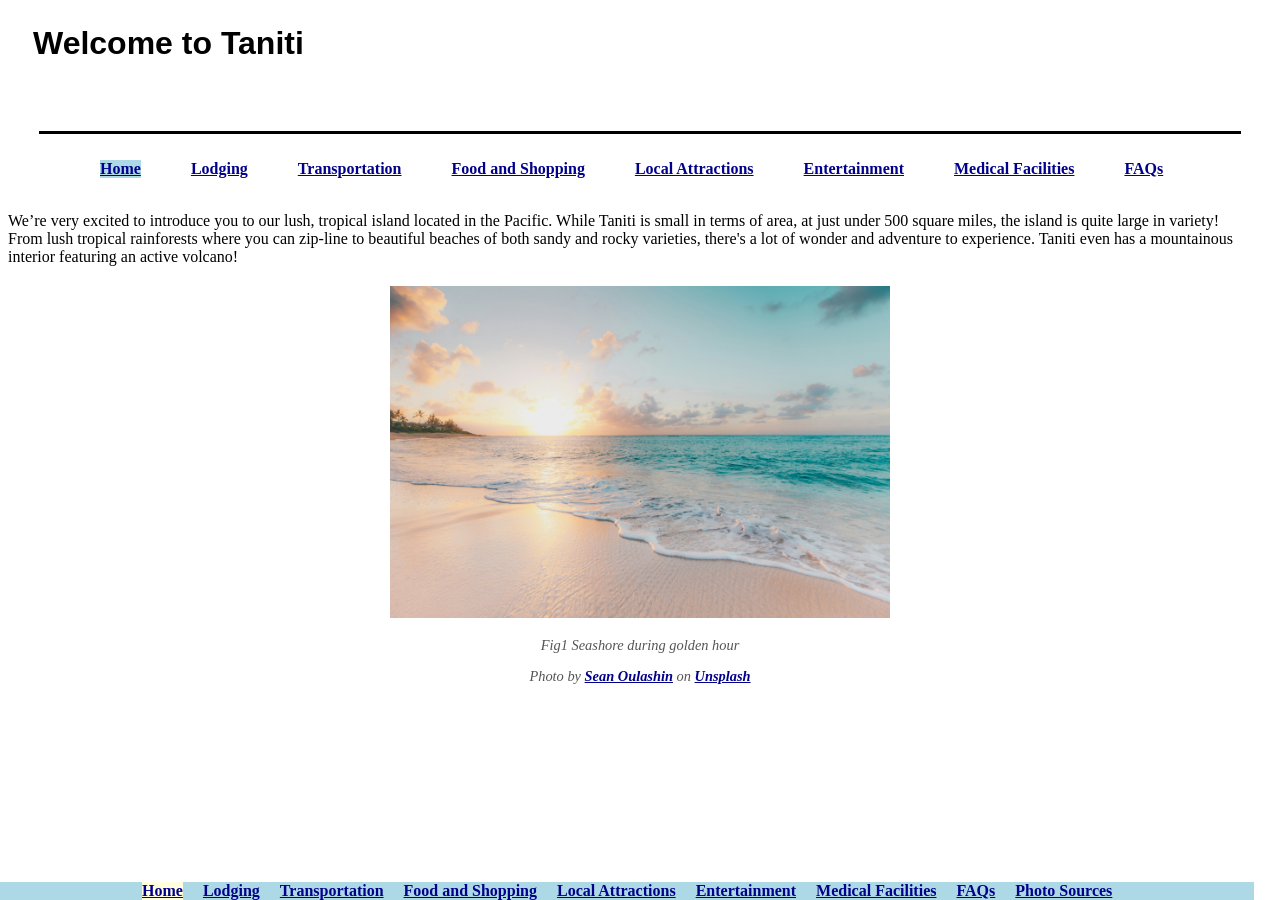
<file: index.html>
<!DOCTYPE html>
<html lang="en">
<link rel="stylesheet" type="text/css" href="./css/styles.css">
<link rel="icon" type="image/x-icon" href="./images/palmTreeIcon.jpg">

<head>
    <meta charset="UTF-8">
    <title>Welcome to Taniti D479</title>
    <meta name="viewport" content="width=device-width, initial-scale=1.0">
</head>

<body>

    <header>
        <h1>Welcome to Taniti</h1>
    </header>

    <br><br>
    <hr width="95%" size="3" color="black">
    <br>

    <nav style="display: flex; flex-direction: row; gap: 50px; position: absolute; left: 100px;">
        <a href="index.html" style="background-color: lightblue;" title="You are here">Home</a>
        <a href="lodging.html">Lodging</a>
        <a href="transportation.html">Transportation</a>
        <a href="foodAndShopping.html">Food and Shopping</a>
        <a href="localAttractionsAndTours.html">Local Attractions</a>
        <a href="entertainment.html">Entertainment</a>
        <a href="medicalFacilities.html">Medical Facilities</a>
        <a href="faqs.html">FAQs</a>
    </nav>
    <br><br>

    <div>
        <main>
            <p>We’re very excited to introduce you to our lush, tropical island located in the Pacific. While Taniti is small in
            terms of area, at just under 500 square miles, the island is quite large in variety!<br>
            From lush tropical rainforests where you can zip-line to beautiful beaches of both sandy and rocky varieties, there's
            a lot of wonder and adventure to experience. Taniti even has a mountainous interior featuring an active volcano!</p>

           <figure>
                <img src="./images/sunset_beach.jpg" style="max-width: 500px;" alt="Beach at sunset" title="Beach at sunset" >
                <figcaption>
                    <p>Fig1 Seashore during golden hour</p>
                    <p>Photo by <a href="https://unsplash.com/@oulashin?utm_source=unsplash&utm_medium=referral&utm_content=creditCopyText">Sean Oulashin</a> on 
                    <a href="https://unsplash.com/photos/seashore-during-golden-hour-KMn4VEeEPR8?utm_source=unsplash&utm_medium=referral&utm_content=creditCopyText">Unsplash</a></p>
                </figcaption>
            </figure>
        </main>
    </div>

</body>
<br><br>

<footer class="footer">
        <a href="index.html" style="background-color: lightyellow;" title="You are here" target="_blank">Home</a>
        <a href="lodging.html">Lodging</a>
        <a href="transportation.html">Transportation</a>
        <a href="foodAndShopping.html">Food and Shopping</a>
        <a href="localAttractionsAndTours.html">Local Attractions</a>
        <a href="entertainment.html">Entertainment</a>
        <a href="medicalFacilities.html">Medical Facilities</a>
        <a href="faqs.html">FAQs</a>
        <a href="sources.html">Photo Sources</a>
</footer>

</html>
</file>
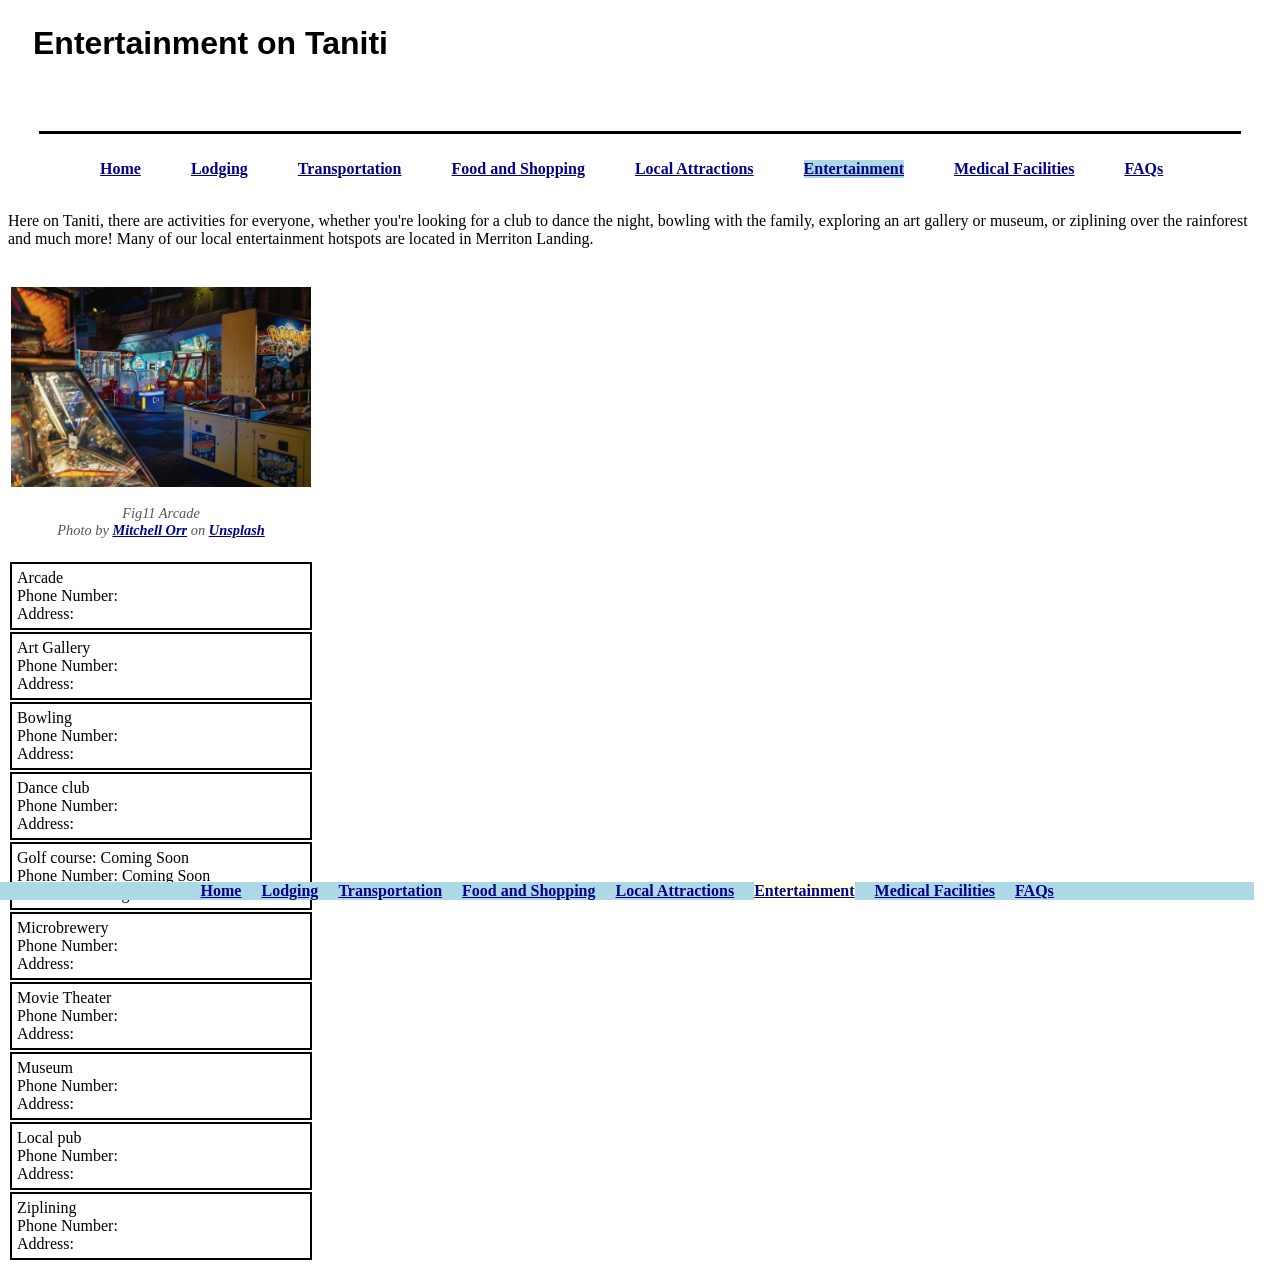
<file: entertainment.html>
<!DOCTYPE html>
<html lang="en">
<link rel="stylesheet" type="text/css" href="./css/styles.css">
<link rel="icon" type="image/x-icon" href="./images/palmTreeIcon.jpg">
  

<head>
    <meta charset="UTF-8">
    <title>Entertainment on Taniti - D479</title>
    <meta name="viewport" content="width=device-width, initial-scale=1.0">
</head>


<body>

    <header>
        <h1>Entertainment on Taniti</h1>
    </header>

    <br><br>
    <hr width="95%" size="3" color="black">
    <br>

    <nav style="display: flex; flex-direction: row; gap: 50px; position: absolute; left: 100px;">
        <a href="index.html">Home</a>
        <a href="lodging.html">Lodging</a>
        <a href="transportation.html">Transportation</a>
        <a href="foodAndShopping.html">Food and Shopping</a>
        <a href="localAttractionsAndTours.html">Local Attractions</a>
        <a href="entertainment.html" style="background-color: lightblue;" title="You are here">Entertainment</a>
        <a href="medicalFacilities.html">Medical Facilities</a>
        <a href="faqs.html">FAQs</a>
    </nav>
    <br><br>

    <div>
        <main>
            <p>Here on Taniti, there are activities for everyone, whether you're looking for a club to dance the night, bowling with the 
                family, exploring an art gallery or museum, or ziplining over the rainforest and much more! Many of our local entertainment
                 hotspots are located in Merriton Landing.</p>

        <table>
            <tr>
                <td>
                    <figure>
                        <img src="./images/arcade.jpg" style="max-width: 300px;" alt="Video game arcade" title="Video game arcade">
                        <figcaption>
                        <p>Fig11 Arcade<br>Photo by <a href="https://unsplash.com/@mitchorr?utm_source=unsplash&utm_medium=referral&utm_content=creditCopyText">Mitchell Orr</a> on <a href="https://unsplash.com/photos/a-row-of-pinball-machines-sitting-next-to-each-other-bYYtehpPaeE?utm_source=unsplash&utm_medium=referral&utm_content=creditCopyText">Unsplash</a></p>
                        </figcaption>
                    </figure>
                </td>
            </tr>
            <tr><td id="td">Arcade<br>Phone Number:<br>Address:<br></td></tr>
            <tr><td id="td">Art Gallery<br>Phone Number:<br>Address:<br></td></tr>
            <tr><td id="td">Bowling<br>Phone Number:<br>Address:<br></td></tr>
            <tr><td id="td">Dance club<br>Phone Number:<br>Address:<br></td></tr>
            <tr><td id="td">Golf course: Coming Soon<br>Phone Number: Coming Soon<br>Address: Coming Soon<br></td></tr>
            <tr><td id="td">Microbrewery<br>Phone Number:<br>Address:<br></td></tr>
            <tr><td id="td">Movie Theater<br>Phone Number:<br>Address:<br></td></tr>
            <tr><td id="td">Museum<br>Phone Number:<br>Address:<br></td></tr>
            <tr><td id="td">Local pub<br>Phone Number:<br>Address:<br></td></tr>
            <tr><td id="td">Ziplining<br>Phone Number:<br>Address:<br></td></tr>
        </table>
        
        </main>
    </div>
    
</body>
<br>

<footer class="footer">
        <a href="index.html">Home</a>
        <a href="lodging.html">Lodging</a>
        <a href="transportation.html">Transportation</a>
        <a href="foodAndShopping.html">Food and Shopping</a>
        <a href="localAttractionsAndTours.html">Local Attractions</a>
        <a href="entertainment.html"  style="background-color: lightyellow;" title="You are here" target="_blank">Entertainment</a>
        <a href="medicalFacilities.html">Medical Facilities</a>
        <a href="faqs.html">FAQs</a>
</footer>

</html>
</file>
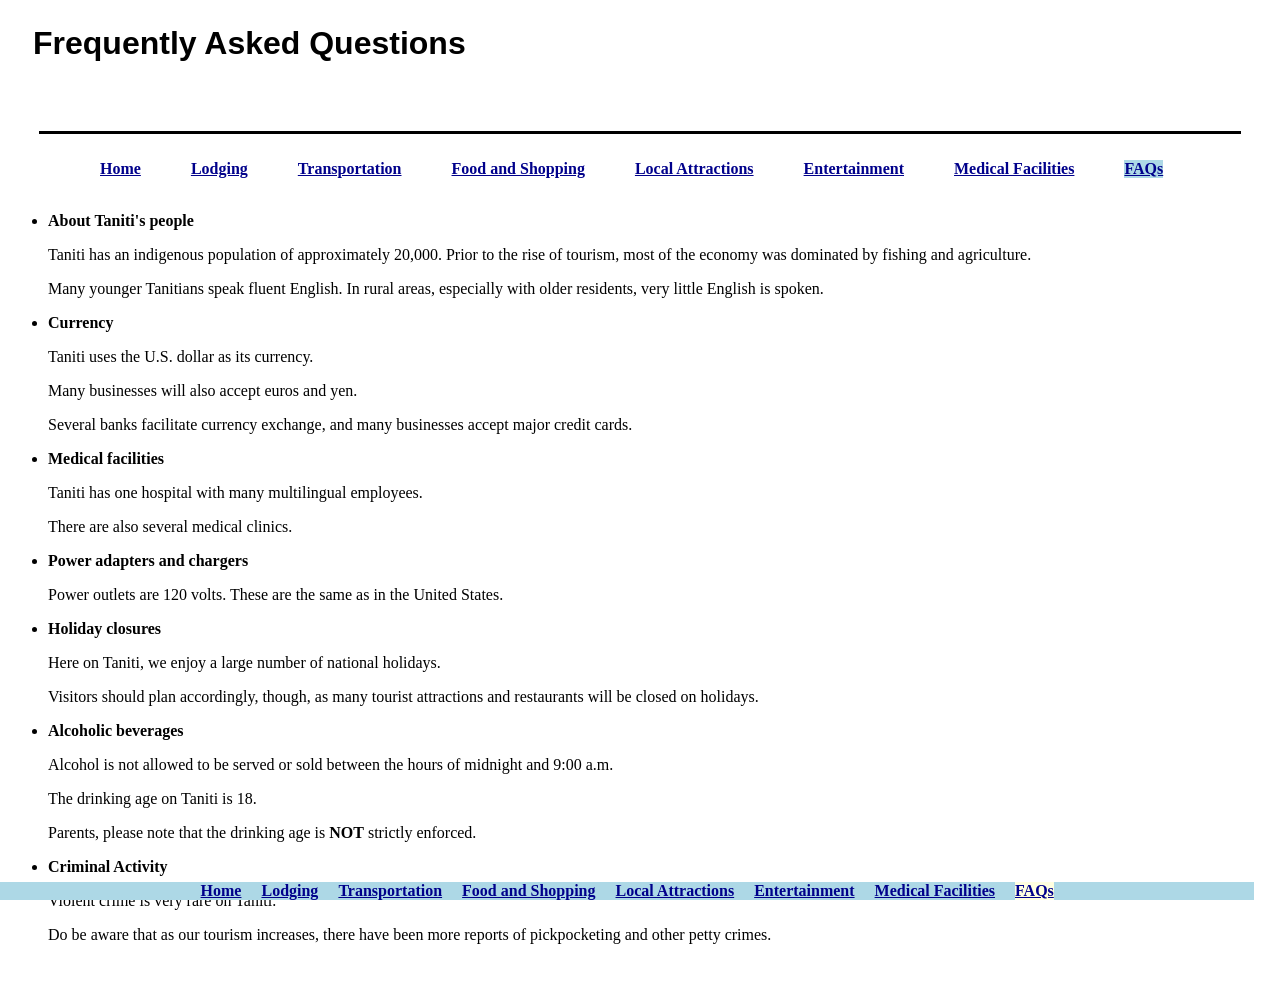
<file: faqs.html>
<!DOCTYPE html>
<html lang="en">
<link rel="stylesheet" type="text/css" href="./css/styles.css">
<link rel="icon" type="image/x-icon" href="./images/palmTreeIcon.jpg">
  
<head>
    <meta charset="UTF-8">
    <title>Frequently Asked Questions - D479</title>
    <meta name="viewport" content="width=device-width, initial-scale=1.0">
</head>

<body>
    <header>
        <h1>Frequently Asked Questions</h1>
    </header>

    <br><br>
    <hr width="95%" size="3" color = "black">
    <br>

    <nav style="display: flex; flex-direction: row; gap: 50px; position: absolute; left: 100px;">
        <a href="index.html">Home</a>
        <a href="lodging.html">Lodging</a>
        <a href="transportation.html">Transportation</a>
        <a href="foodAndShopping.html">Food and Shopping</a>
        <a href="localAttractionsAndTours.html">Local Attractions</a>
        <a href="entertainment.html">Entertainment</a>
        <a href="medicalFacilities.html">Medical Facilities</a>
        <a href="faqs.html" style="background-color: lightblue;" title="You are here">FAQs</a>
  </nav>
  <br><br>

  <div>
    <main>
        <ul>
        <li>About Taniti's people</li>
	<p>Taniti has an indigenous population of approximately 20,000. Prior to the rise of tourism, most of the economy was dominated by fishing
	and agriculture.</p>
	<p>Many younger Tanitians speak fluent English. In rural areas, especially with older residents, very little English is spoken.</p>
        
        <li>Currency</li>
        <p>Taniti uses the U.S. dollar as its currency.</p>
	<p>Many businesses will also accept euros and yen.</p>
	<p>Several banks facilitate currency exchange, and many businesses accept major credit cards.</p>

        <li>Medical facilities</li>
        <p>Taniti has one hospital with many multilingual employees.</p>
	<p>There are also several medical clinics.</p>

	<li>Power adapters and chargers</li>
	<p>Power outlets are 120 volts. These are the same as in the United States.</p>

        <li>Holiday closures</li>
        <p>Here on Taniti, we enjoy a large number of national holidays.</p>
	<p>Visitors should plan accordingly, though, as many tourist attractions and restaurants will be closed on holidays.</p>

        <li>Alcoholic beverages</li>
        <p>Alcohol is not allowed to be served or sold between the hours of midnight and 9:00 a.m.</p>
        <p>The drinking age on Taniti is 18.</p>
	<p>Parents, please note that the drinking age is <b>NOT</b> strictly enforced.</p>

        <li>Criminal Activity</li>
        <p>Violent crime is very rare on Taniti.</p>
	<p>Do be aware that as our tourism increases, there have been more reports of pickpocketing and other petty crimes.</p>
        </ul>
    </main>
  </div>

</body>
<br>

<footer class="footer">
        <a href="index.html">Home</a>
        <a href="lodging.html">Lodging</a>
        <a href="transportation.html">Transportation</a>
        <a href="foodAndShopping.html">Food and Shopping</a>
        <a href="localAttractionsAndTours.html">Local Attractions</a>
        <a href="entertainment.html">Entertainment</a>
        <a href="medicalFacilities.html">Medical Facilities</a>
        <a href="faqs.html" style="background-color: lightyellow;" title="You are here" target="_blank">FAQs</a>
</footer>

</html>
</file>
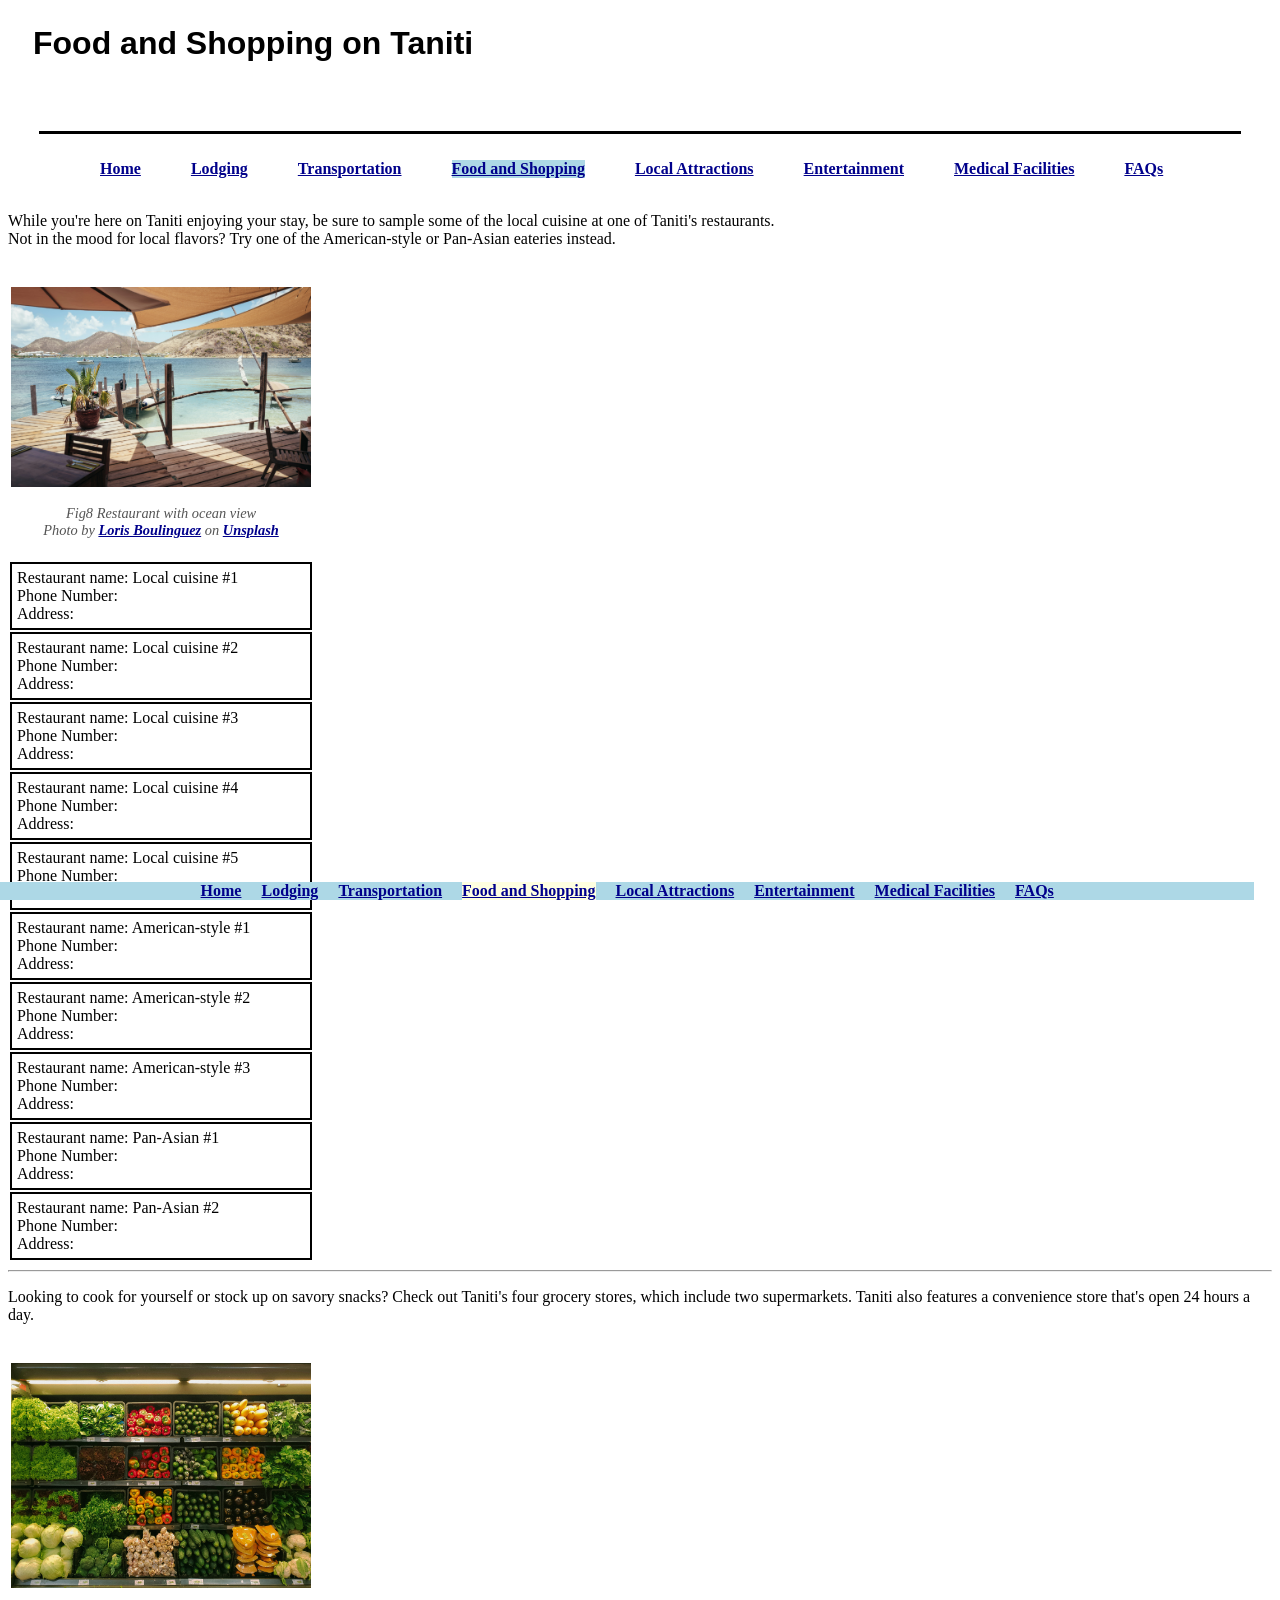
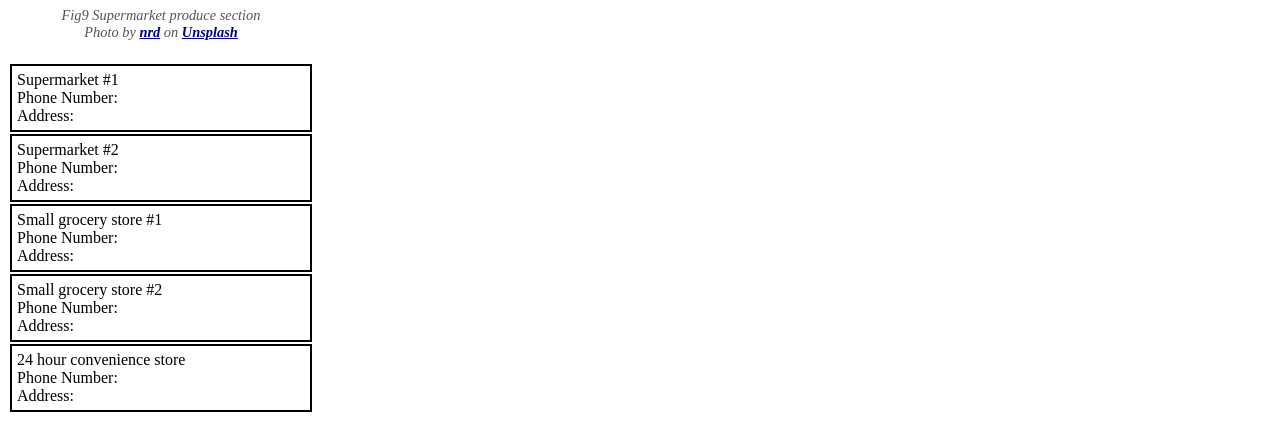
<file: foodAndShopping.html>
<!DOCTYPE html>
<html lang="en">
<link rel="stylesheet" type="text/css" href="css/styles.css">
<link rel="icon" type="image/x-icon" href="./images/palmTreeIcon.jpg">


<head>
    <meta charset="UTF-8">
    <title>Food and Shopping on Taniti D479</title>
    <meta name="viewport" content="width=device-width, initial-scale=1.0">
</head>


<body>

    <header>
        <h1>Food and Shopping on Taniti</h1>
    </header>

    <br><br>
    <hr width="95%" size="3" color="black">
    <br>

   <nav style="display: flex; flex-direction: row; gap: 50px; position: absolute; left: 100px;">
        <a href="index.html">Home</a>
        <a href="lodging.html">Lodging</a>
        <a href="transportation.html">Transportation</a>
        <a href="foodAndShopping.html" style="background-color: lightblue;" title="You are here">Food and Shopping</a>
        <a href="localAttractionsAndTours.html">Local Attractions</a>
        <a href="entertainment.html">Entertainment</a>
        <a href="medicalFacilities.html">Medical Facilities</a>
        <a href="faqs.html">FAQs</a>
    </nav>
    <br><br>

    <main>
        <p>While you're here on Taniti enjoying your stay, be sure to sample some of the local cuisine at one of Taniti's restaurants.<br>
        Not in the mood for local flavors? Try one of the American-style or Pan-Asian eateries instead. </p>
        <table>
            <tr>
                <td>
                    <figure>
                        <img src="./images/island_restaurant.jpg" style="max-width: 300px;" alt="Island restaurant" title="Island restaurant">
                        <figcaption>
                        <p>Fig8 Restaurant with ocean view<br>Photo by <a href="https://unsplash.com/@cli_k?utm_source=unsplash&utm_medium=referral&utm_content=creditCopyText">Loris Boulinguez</a> on <a href="https://unsplash.com/photos/wooden-deck-overlooking-a-tropical-bay-with-sailboats-CXRtqtDAN3k?utm_source=unsplash&utm_medium=referral&utm_content=creditCopyText">Unsplash</a></p>
                        </figcaption>
                    </figure>  
                </td>
            </tr>
            <tr><td id="td">Restaurant name: Local cuisine #1<br>Phone Number:<br>Address:<br></td></tr>
            <tr><td id="td">Restaurant name: Local cuisine #2<br>Phone Number:<br>Address:<br></td></tr>
            <tr><td id="td">Restaurant name: Local cuisine #3<br>Phone Number:<br>Address:<br></td></tr>
            <tr><td id="td">Restaurant name: Local cuisine #4<br>Phone Number:<br>Address:<br></td></tr>
            <tr><td id="td">Restaurant name: Local cuisine #5<br>Phone Number:<br>Address:<br></td></tr>
            <tr><td id="td">Restaurant name: American-style #1<br>Phone Number:<br>Address:<br></td></tr>
            <tr><td id="td">Restaurant name: American-style #2<br>Phone Number:<br>Address:<br></td></tr>
            <tr><td id="td">Restaurant name: American-style #3<br>Phone Number:<br>Address:<br></td></tr>
            <tr><td id="td">Restaurant name: Pan-Asian #1<br>Phone Number:<br>Address:<br></td></tr>
            <tr><td id="td">Restaurant name: Pan-Asian #2<br>Phone Number:<br>Address:<br></td></tr>
        </table>
        
        <hr>
        
        <p>Looking to cook for yourself or stock up on savory snacks?
        Check out Taniti's four grocery stores, which include two supermarkets. Taniti also features a convenience store that's
         open 24 hours a day.</p>
        <table>
            <tr>
                <td>
                    <figure>
                        <img src="./images/supermarket.jpg" style="max-width: 300px;" alt="Island supermarket" title="Island supermarket">
                        <figcaption>
                        <p>Fig9 Supermarket produce section<br>Photo by <a href="https://unsplash.com/@nicotitto?utm_source=unsplash&utm_medium=referral&utm_content=creditCopyText">nrd</a> on <a href="https://unsplash.com/photos/bunch-of-vegetables-D6Tu_L3chLE?utm_source=unsplash&utm_medium=referral&utm_content=creditCopyText">Unsplash</a></p>                       
                    </figcaption>
                    </figure>
                </td>
            </tr>
            <tr><td id="td">Supermarket #1<br>Phone Number:<br>Address:<br></td></tr>
            <tr><td id="td">Supermarket #2<br>Phone Number:<br>Address:<br></td></tr>
            <tr><td id="td">Small grocery store #1<br>Phone Number:<br>Address:<br></td></tr>
            <tr><td id="td">Small grocery store #2<br>Phone Number:<br>Address:<br></td></tr>
            <tr><td id="td">24 hour convenience store<br>Phone Number:<br>Address:<br></td></tr>
            </table>

    </main>
    
</body>
<br>

<footer class="footer">
        <a href="index.html">Home</a>
        <a href="lodging.html">Lodging</a>
        <a href="transportation.html">Transportation</a>
        <a href="foodAndShopping.html" style="background-color: lightyellow;" title="You are here" target="_blank">Food and Shopping</a>
        <a href="localAttractionsAndTours.html">Local Attractions</a>
        <a href="entertainment.html">Entertainment</a>
        <a href="medicalFacilities.html">Medical Facilities</a>
        <a href="faqs.html">FAQs</a>
</footer>

</html>
</file>
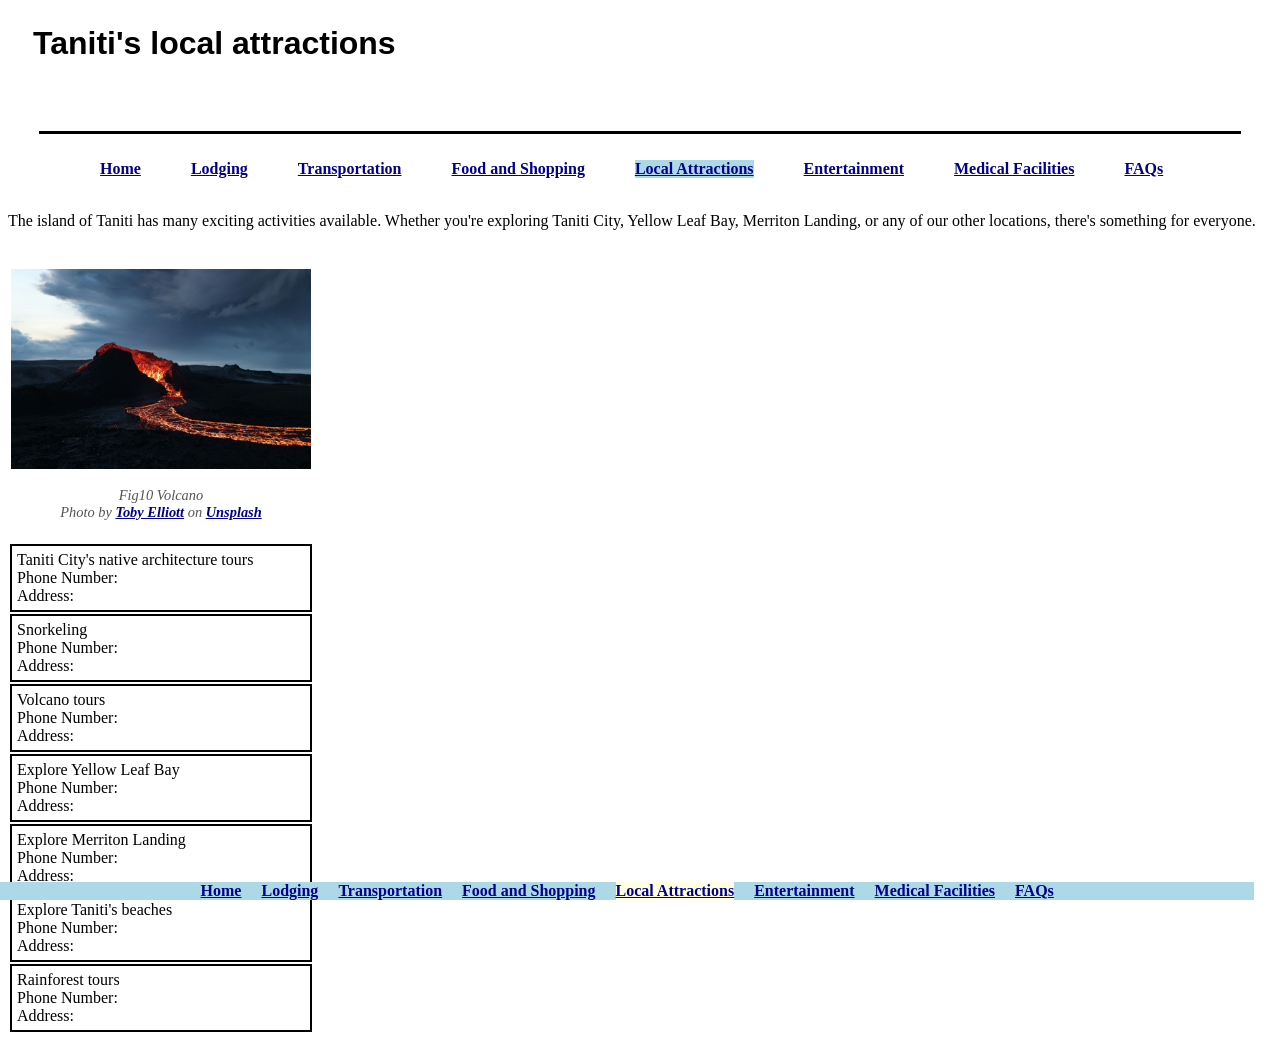
<file: localAttractionsAndTours.html>
<!DOCTYPE html>
<html lang="en">
<link rel="stylesheet" type="text/css" href="./css/styles.css">
<link rel="icon" type="image/x-icon" href="./images/palmTreeIcon.jpg">
  

<head>
    <meta charset="UTF-8">
    <title>Taniti's Local Attractions - D479</title>
    <meta name="viewport" content="width=device-width, initial-scale=1.0">
</head>


<body>

    <header>
        <h1>Taniti's local attractions</h1>
    </header>

    <br><br>
    <hr width="95%" size="3" color="black">
    <br>

    <nav style="display: flex; flex-direction: row; gap: 50px; position: absolute; left: 100px;">
        <a href="index.html">Home</a>
        <a href="lodging.html">Lodging</a>
        <a href="transportation.html">Transportation</a>
        <a href="foodAndShopping.html">Food and Shopping</a>
        <a href="localAttractionsAndTours.html" style="background-color: lightblue;" title="You are here">Local Attractions</a>
        <a href="entertainment.html">Entertainment</a>
        <a href="medicalFacilities.html">Medical Facilities</a>
        <a href="faqs.html">FAQs</a>
    </nav>
    <br><br>

    <div>
        <main>
            <p>The island of Taniti has many exciting activities available. Whether you're exploring Taniti City, Yellow Leaf Bay, 
                Merriton Landing, or any of our other locations, there's something for everyone.</p>

        <table>
            <tr>
                <td>
                    <figure>
                        <img src="./images/volcano.jpg" style="max-width: 300px;" alt="Taniti volcano" title="Taniti volcano">
                        <figcaption>
                        <p>Fig10 Volcano<br>Photo by <a href="https://unsplash.com/@tobyelliott?utm_source=unsplash&utm_medium=referral&utm_content=creditCopyText">Toby Elliott</a> on <a href="https://unsplash.com/photos/brown-mountain-under-cloudy-sky-during-daytime-2Z63y2F3S20?utm_source=unsplash&utm_medium=referral&utm_content=creditCopyText">Unsplash</a></p>
                        </figcaption>
                    </figure>
                    </td></tr>
            <tr><td id="td">Taniti City's native architecture tours<br>Phone Number:<br>Address:<br></td></tr>
            <tr><td id="td">Snorkeling<br>Phone Number:<br>Address:<br></td></tr>
            <tr><td id="td">Volcano tours<br>Phone Number:<br>Address:<br></td></tr>
            <tr><td id="td">Explore Yellow Leaf Bay<br>Phone Number:<br>Address:<br></td></tr>
            <tr><td id="td">Explore Merriton Landing<br>Phone Number:<br>Address:<br></td></tr>
            <tr><td id="td">Explore Taniti's beaches<br>Phone Number:<br>Address:<br></td></tr>
            <tr><td id="td">Rainforest tours<br>Phone Number:<br>Address:<br></td></tr>
        </table>
        
        </main>
    </div>
    
</body>
<br>

<footer class="footer">
        <a href="index.html">Home</a>
        <a href="lodging.html">Lodging</a>
        <a href="transportation.html">Transportation</a>
        <a href="foodAndShopping.html">Food and Shopping</a>
        <a href="localAttractionsAndTours.html" style="background-color: lightyellow;" title="You are here" target="_blank">Local Attractions</a>
        <a href="entertainment.html">Entertainment</a>
        <a href="medicalFacilities.html">Medical Facilities</a>
        <a href="faqs.html">FAQs</a>
</footer>

</html>
</file>
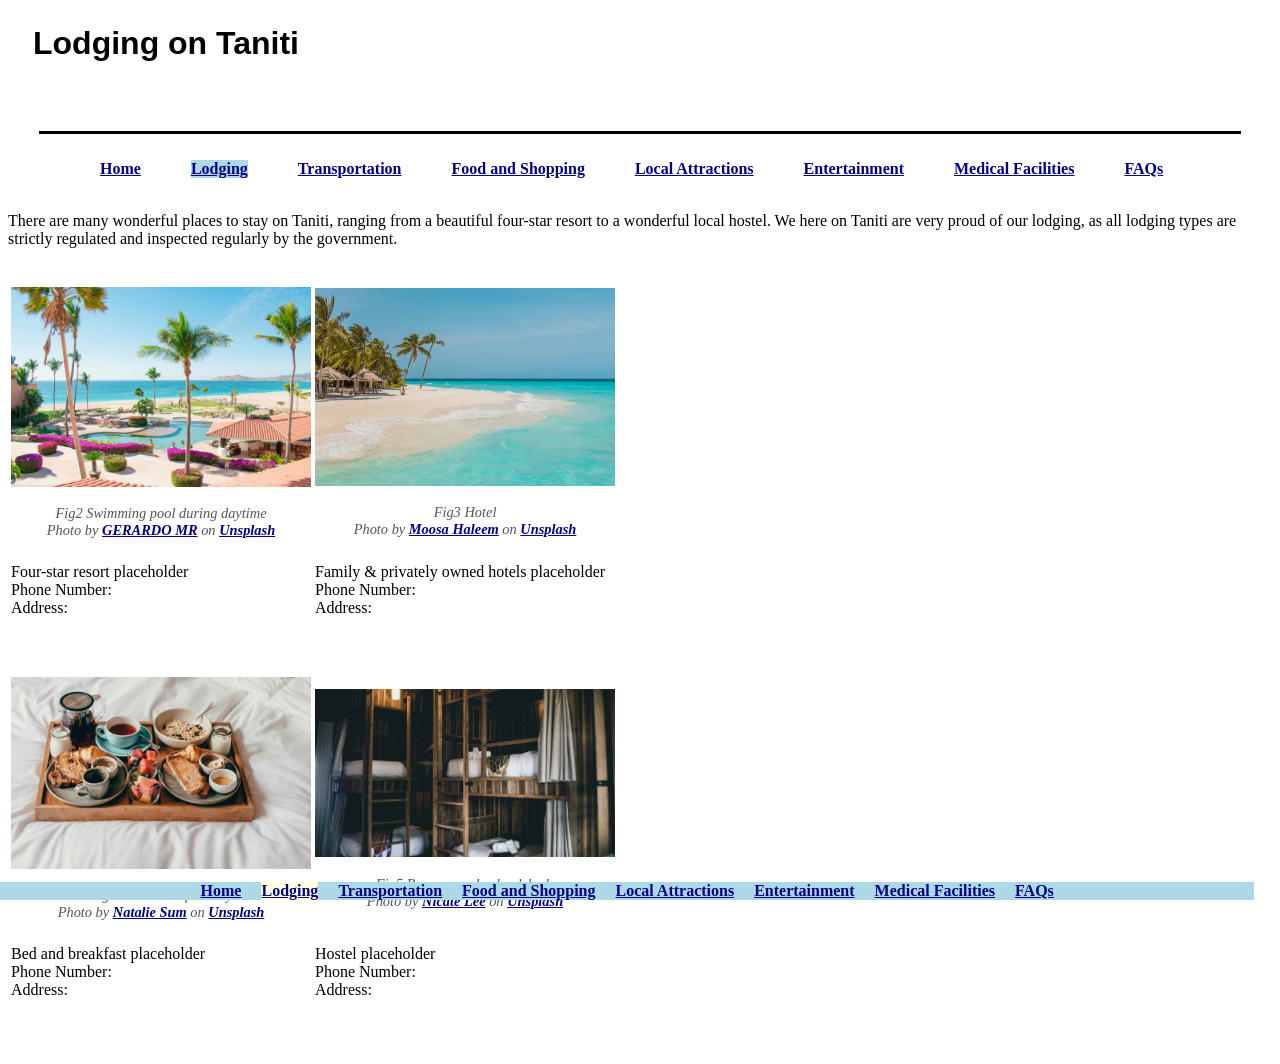
<file: lodging.html>
<!DOCTYPE html>
<html lang="en">
<link rel="stylesheet" type="text/css" href="./css/styles.css">
<link rel="icon" type="image/x-icon" href="./images/palmTreeIcon.jpg">


<head>
    <meta charset="UTF-8">
    <title>Lodging on Taniti D479</title>
    <meta name="viewport" content="width=device-width, initial-scale=1.0">
</head>


<body>

    <header>
        <h1>Lodging on Taniti</h1>
    </header>

    <br><br>
    <hr width="95%" size="3" color="black">
    <br>

    <nav style="display: flex; flex-direction: row; gap: 50px; position: absolute; left: 100px;">
        <a href="index.html">Home</a>
        <a href="lodging.html" style="background-color: lightblue;" title="You are here">Lodging</a>
        <a href="transportation.html">Transportation</a>
        <a href="foodAndShopping.html">Food and Shopping</a>
        <a href="localAttractionsAndTours.html">Local Attractions</a>
        <a href="entertainment.html">Entertainment</a>
        <a href="medicalFacilities.html">Medical Facilities</a>
        <a href="faqs.html">FAQs</a>
    </nav>
    <br><br>

    <main>
        <p>There are many wonderful places to stay on Taniti, ranging from a
        beautiful four-star resort to a wonderful local hostel. We here on Taniti are very proud of our lodging, as all lodging types are 
        strictly regulated and inspected regularly by the government.</p>
        
        <table>
        <tr>
            <td>
                <figure><img src="./images/fourStarResort.jpg" style="width: 300px;" alt="Four-star beach resort" title="Beautiful four-star resort">
                    <figcaption>
                    <p>Fig2 Swimming pool during daytime<br>Photo by <a href="https://unsplash.com/@geeramr?utm_source=unsplash&utm_medium=referral&utm_content=creditCopyText">GERARDO MR</a> on <a href="https://unsplash.com/photos/brown-and-white-wooden-outdoor-lounge-chairs-near-swimming-pool-during-daytime-pQrXggKVvzI?utm_source=unsplash&utm_medium=referral&utm_content=creditCopyText">Unsplash</a></p>
                    </figcaption>
                </figure>
            </td>
            <td>
                <figure><img src="./images/hotel.jpg" style="width: 300px;" alt="Family-owned hotel" title="Family-owned hotel">
                    <figcaption>
                    <p>Fig3 Hotel<br>Photo by <a href="https://unsplash.com/@moseshalym?utm_source=unsplash&utm_medium=referral&utm_content=creditCopyText">Moosa Haleem</a> on <a href="https://unsplash.com/photos/palm-trees-on-beach-shore-during-daytime-BcqbKBVZ-Zk?utm_source=unsplash&utm_medium=referral&utm_content=creditCopyText">Unsplash</a></p>    
                    </figcaption>
                </figure>
            </td>
        </tr>
        <tr>
            <td>Four-star resort placeholder<br>Phone Number:<br>Address:<br><br><br></td>
            <td>Family & privately owned hotels placeholder<br>Phone Number:<br>Address:<br><br><br></td>
        </tr>
        <tr>
            <td>
                <figure><img src="./images/BnBBreakfastTray.jpg" style="width: 300px;" alt="Bed and breakfast" title="Bed and breakfast">
                    <figcaption>
                    <p>Fig4 B&B breakfast tray<br>Photo by <a href="https://unsplash.com/@nutellasum?utm_source=unsplash&utm_medium=referral&utm_content=creditCopyText">Natalie Sum</a> on <a href="https://unsplash.com/photos/a-tray-of-food-sitting-on-top-of-a-bed-DZQBffniTO8?utm_source=unsplash&utm_medium=referral&utm_content=creditCopyText">Unsplash</a></p>
                    </figcaption>
                </figure>
            </td>
            <td>
                <figure><img src="./images/hostelBunkBeds.jpg" style="width: 300px;" alt="Hostel" title="Hostel">
                    <figcaption>
                    <p>Fig5 Brown wooden bunk beds<br>Photo by <a href="https://unsplash.com/@nicn10?utm_source=unsplash&utm_medium=referral&utm_content=creditCopyText">Nicate Lee</a> on <a href="https://unsplash.com/photos/brown-wooden-bunk-beds-kT-ZyaiwBe0?utm_source=unsplash&utm_medium=referral&utm_content=creditCopyText">Unsplash</a></p>
                    </figcaption>
                </figure>
            </td>
        </tr>
        <tr>
            <td>Bed and breakfast placeholder<br>Phone Number:<br>Address:<br><br><br></td>
            <td>Hostel placeholder<br>Phone Number:<br>Address:<br><br><br></td>
        </tr>
        </table>
    </main>
    
</body>
<br>

<footer class="footer">
        <a href="index.html">Home</a>
        <a href="lodging.html" style="background-color: lightyellow;" title="You are here" target="_blank">Lodging</a>
        <a href="transportation.html">Transportation</a>
        <a href="foodAndShopping.html">Food and Shopping</a>
        <a href="localAttractionsAndTours.html">Local Attractions</a>
        <a href="entertainment.html">Entertainment</a>
        <a href="medicalFacilities.html">Medical Facilities</a>
        <a href="faqs.html">FAQs</a>
</footer>

</html>
</file>
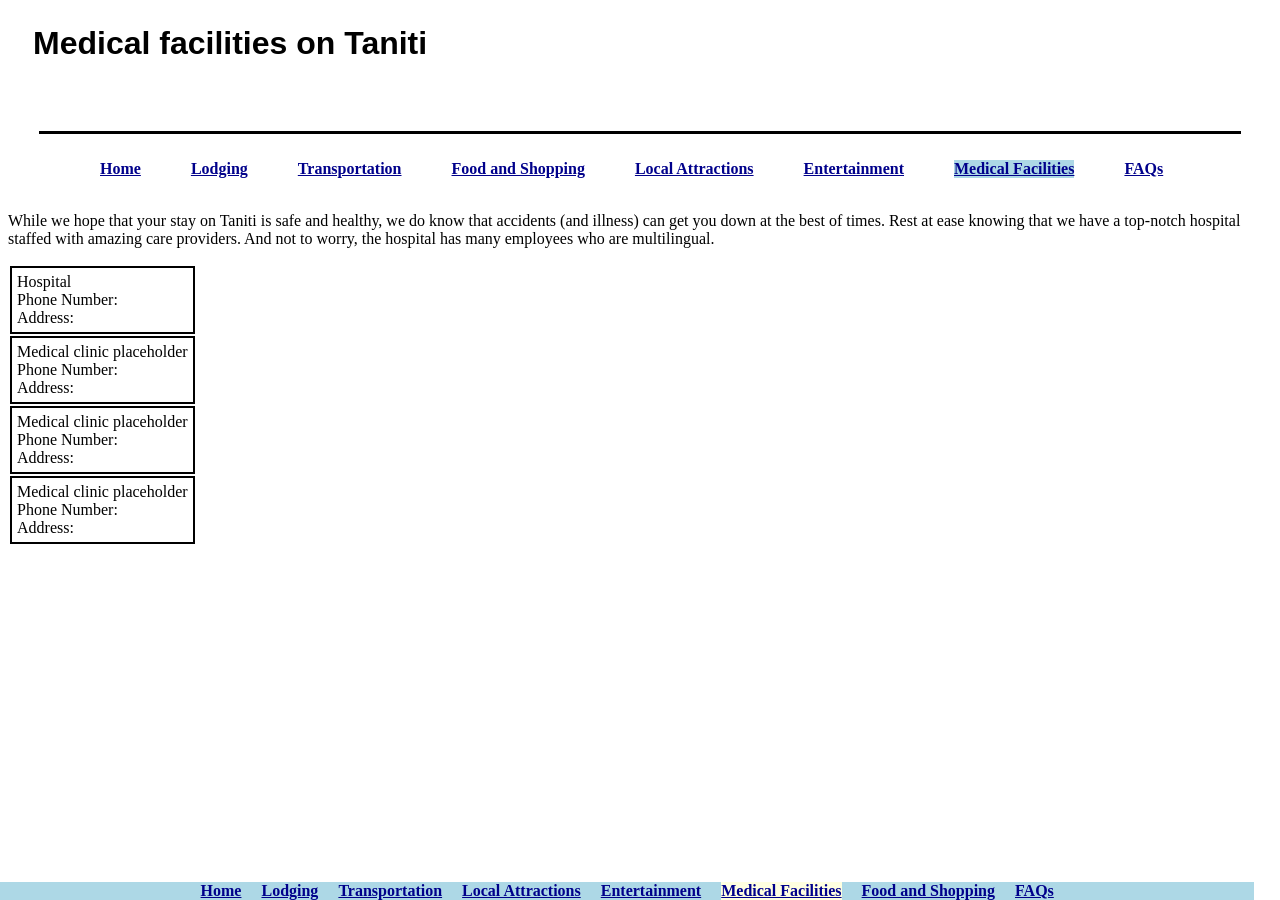
<file: medicalFacilities.html>
<!DOCTYPE html>
<html lang="en">
<link rel="stylesheet" type="text/css" href="./css/styles.css">
<link rel="icon" type="image/x-icon" href="./images/palmTreeIcon.jpg">


<head>
    <meta charset="UTF-8">
    <title>Medical Facilities on Taniti - D479</title>
    <meta name="viewport" content="width=device-width, initial-scale=1.0">
</head>


<body>

    <header>
        <h1>Medical facilities on Taniti</h1>
    </header>

    <br><br>
    <hr width="95%" size="3" color="black">
    <br>

    <nav style="display: flex; flex-direction: row; gap: 50px; position: absolute; left: 100px;">
        <a href="index.html">Home</a>
        <a href="lodging.html">Lodging</a>
        <a href="transportation.html">Transportation</a>
        <a href="foodAndShopping.html">Food and Shopping</a>
        <a href="localAttractionsAndTours.html">Local Attractions</a>
        <a href="entertainment.html">Entertainment</a>
        <a href="medicalFacilities.html" style="background-color: lightblue;" title="You are here">Medical Facilities</a>
        <a href="faqs.html">FAQs</a>
    </nav>
    <br><br>

<div>
    <main>
        <p>While we hope that your stay on Taniti is safe and healthy, we do know
        that accidents (and illness) can get you down at the best of times. Rest at ease knowing that we have a top-notch hospital 
    staffed with amazing care providers. And not to worry, the hospital has many employees who are multilingual.</p>
        
    <table>
            <tr><td id="td">Hospital<br>Phone Number:<br>Address:<br></td></tr>
            <tr><td id="td">Medical clinic placeholder<br>Phone Number:<br>Address:<br></td></tr>
            <tr><td id="td">Medical clinic placeholder<br>Phone Number:<br>Address:<br></td></tr>
            <tr><td id="td">Medical clinic placeholder<br>Phone Number:<br>Address:<br></td></tr>
    </table>
    
    </main>
</div>
    
</body>
<br>

<footer class="footer">
        <a href="index.html">Home</a>
        <a href="lodging.html">Lodging</a>
        <a href="transportation.html">Transportation</a>
        <a href="localAttractionsAndTours.html">Local Attractions</a>
        <a href="entertainment.html">Entertainment</a>
        <a href="medicalFacilities.html" style="background-color: lightyellow;" title="You are here" target="_blank">Medical Facilities</a>
        <a href="foodAndShopping.html">Food and Shopping</a>
        <a href="faqs.html">FAQs</a>
</footer>

</html>
</file>
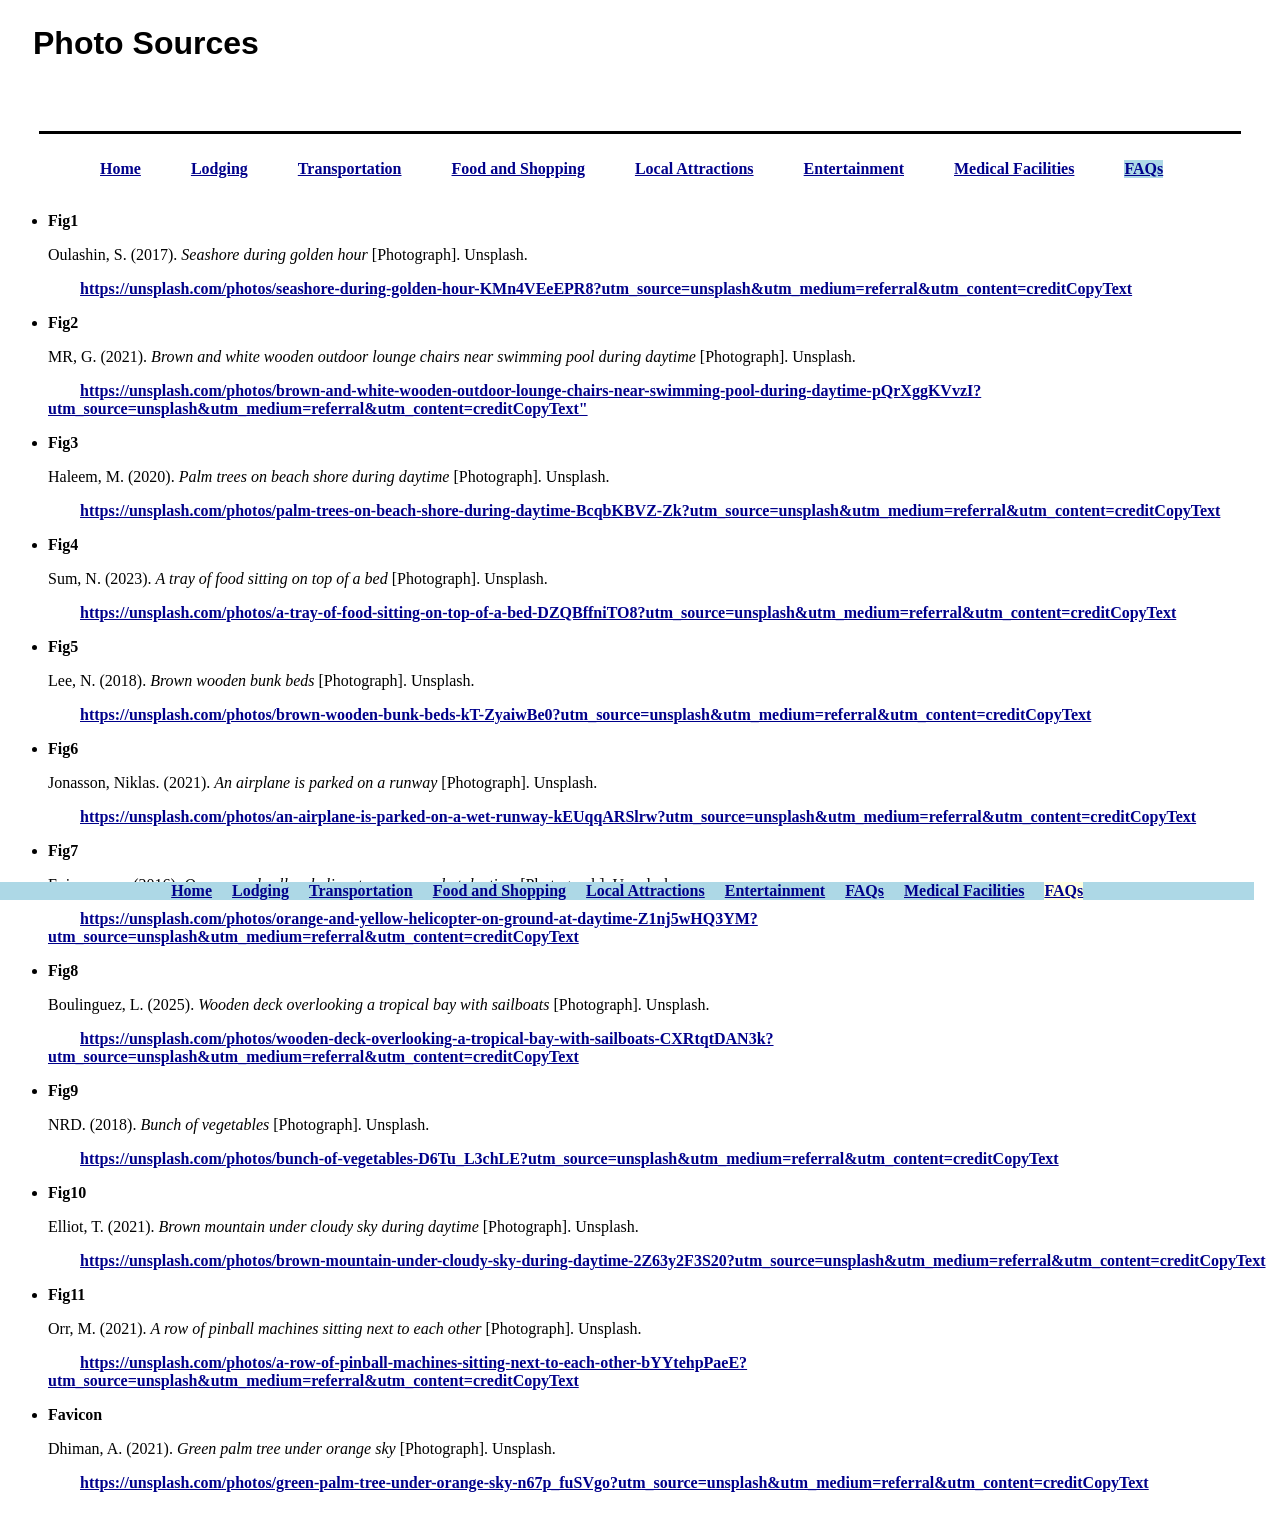
<file: sources.html>
<!DOCTYPE html>
<html lang="en">
<link rel="stylesheet" type="text/css" href="./css/styles.css">
<link rel="icon" type="image/x-icon" href="./images/palmTreeIcon.jpg">
  
<head>
    <meta charset="UTF-8">
    <title>Photo Sources - D479</title>
    <meta name="viewport" content="width=device-width, initial-scale=1.0">
</head>

<body>
    <header>
        <h1>Photo Sources</h1>
    </header>

    <br><br>
    <hr width="95%" size="3" color = "black">
    <br>

    <nav style="display: flex; flex-direction: row; gap: 50px; position: absolute; left: 100px;">
        <a href="index.html">Home</a>
        <a href="lodging.html">Lodging</a>
        <a href="transportation.html">Transportation</a>
        <a href="foodAndShopping.html">Food and Shopping</a>
        <a href="localAttractionsAndTours.html">Local Attractions</a>
        <a href="entertainment.html">Entertainment</a>
        <a href="medicalFacilities.html">Medical Facilities</a>
        <a href="faqs.html" style="background-color: lightblue;" title="You are here">FAQs</a>
  </nav>
  <br><br>

  <div>
    <main>
        <ul>
        <li>Fig1</li>
	<p>Oulashin, S. (2017). <i>Seashore during golden hour</i> [Photograph]. Unsplash.</p>
        <p style="text-indent: 2em;">
         <a href="https://unsplash.com/photos/seashore-during-golden-hour-KMn4VEeEPR8?utm_source=unsplash&utm_medium=referral&utm_content=creditCopyText">https://unsplash.com/photos/seashore-during-golden-hour-KMn4VEeEPR8?utm_source=unsplash&utm_medium=referral&utm_content=creditCopyText</a>
        </p>

        <li>Fig2</li>
        <p>MR, G. (2021). <i>Brown and white wooden outdoor lounge chairs near swimming pool during daytime</i> [Photograph]. Unsplash.</p>
        <p style="text-indent: 2em;">
        <a href="https://unsplash.com/photos/brown-and-white-wooden-outdoor-lounge-chairs-near-swimming-pool-during-daytime-pQrXggKVvzI?utm_source=unsplash&utm_medium=referral&utm_content=creditCopyText">https://unsplash.com/photos/brown-and-white-wooden-outdoor-lounge-chairs-near-swimming-pool-during-daytime-pQrXggKVvzI?utm_source=unsplash&utm_medium=referral&utm_content=creditCopyText"</a>
        </p>

        <li>Fig3</li>
        <p>Haleem, M. (2020). <i>Palm trees on beach shore during daytime</i> [Photograph]. Unsplash.</p>
        <p style="text-indent: 2em;">
        <a href="https://unsplash.com/photos/palm-trees-on-beach-shore-during-daytime-BcqbKBVZ-Zk?utm_source=unsplash&utm_medium=referral&utm_content=creditCopyText">https://unsplash.com/photos/palm-trees-on-beach-shore-during-daytime-BcqbKBVZ-Zk?utm_source=unsplash&utm_medium=referral&utm_content=creditCopyText</a>
        </p>

        <li>Fig4</li>
        <p>Sum, N. (2023). <i>A tray of food sitting on top of a bed</i> [Photograph]. Unsplash.</p>
        <p style="text-indent: 2em;">
        <a href="https://unsplash.com/photos/a-tray-of-food-sitting-on-top-of-a-bed-DZQBffniTO8?utm_source=unsplash&utm_medium=referral&utm_content=creditCopyText">https://unsplash.com/photos/a-tray-of-food-sitting-on-top-of-a-bed-DZQBffniTO8?utm_source=unsplash&utm_medium=referral&utm_content=creditCopyText</a>
        </p>

        <li>Fig5</li>
        <p>Lee, N. (2018). <i>Brown wooden bunk beds</i> [Photograph]. Unsplash.</p>
        <p style="text-indent: 2em;">
        <a href="https://unsplash.com/photos/brown-wooden-bunk-beds-kT-ZyaiwBe0?utm_source=unsplash&utm_medium=referral&utm_content=creditCopyText">https://unsplash.com/photos/brown-wooden-bunk-beds-kT-ZyaiwBe0?utm_source=unsplash&utm_medium=referral&utm_content=creditCopyText</a>
        </p></a>
        </p>

        <li>Fig6</li>
        <p>Jonasson, Niklas. (2021). <i>An airplane is parked on a runway</i> [Photograph]. Unsplash.</p>
        <p style="text-indent: 2em;">
        <a href="https://unsplash.com/photos/an-airplane-is-parked-on-a-wet-runway-kEUqqARSlrw?utm_source=unsplash&utm_medium=referral&utm_content=creditCopyText">https://unsplash.com/photos/an-airplane-is-parked-on-a-wet-runway-kEUqqARSlrw?utm_source=unsplash&utm_medium=referral&utm_content=creditCopyText</a>
        </p>

        <li>Fig7</li>
        <p>Epicurrence. (2016). <i>Orange and yellow helicopter on ground at daytime</i> [Photograph]. Unsplash.</p>
        <p style="text-indent: 2em;">
        <a href="https://unsplash.com/photos/orange-and-yellow-helicopter-on-ground-at-daytime-Z1nj5wHQ3YM?utm_source=unsplash&utm_medium=referral&utm_content=creditCopyText">https://unsplash.com/photos/orange-and-yellow-helicopter-on-ground-at-daytime-Z1nj5wHQ3YM?utm_source=unsplash&utm_medium=referral&utm_content=creditCopyText</a>
        </p>

        <li>Fig8</li>
        <p>Boulinguez, L. (2025). <i>Wooden deck overlooking a tropical bay with sailboats</i> [Photograph]. Unsplash.</p>
        <p style="text-indent: 2em;">
        <a href="https://unsplash.com/photos/wooden-deck-overlooking-a-tropical-bay-with-sailboats-CXRtqtDAN3k?utm_source=unsplash&utm_medium=referral&utm_content=creditCopyText">https://unsplash.com/photos/wooden-deck-overlooking-a-tropical-bay-with-sailboats-CXRtqtDAN3k?utm_source=unsplash&utm_medium=referral&utm_content=creditCopyText</a>
        </p>

        <li>Fig9</li>
        <p>NRD. (2018). <i>Bunch of vegetables</i> [Photograph]. Unsplash.</p>
        <p style="text-indent: 2em;">
        <a href="https://unsplash.com/photos/bunch-of-vegetables-D6Tu_L3chLE?utm_source=unsplash&utm_medium=referral&utm_content=creditCopyText">https://unsplash.com/photos/bunch-of-vegetables-D6Tu_L3chLE?utm_source=unsplash&utm_medium=referral&utm_content=creditCopyText</a>
        </p>

        <li>Fig10</li>
        <p>Elliot, T. (2021). <i>Brown mountain under cloudy sky during daytime</i> [Photograph]. Unsplash.</p>
        <p style="text-indent: 2em;">
        <a href="https://unsplash.com/photos/brown-mountain-under-cloudy-sky-during-daytime-2Z63y2F3S20?utm_source=unsplash&utm_medium=referral&utm_content=creditCopyText">https://unsplash.com/photos/brown-mountain-under-cloudy-sky-during-daytime-2Z63y2F3S20?utm_source=unsplash&utm_medium=referral&utm_content=creditCopyText</a>
        </p>

        <li>Fig11</li>
	<p> Orr, M. (2021). <i>A row of pinball machines sitting next to each other</i> [Photograph]. Unsplash.</p>
        <p style="text-indent: 2em;">
        <a href="https://unsplash.com/photos/a-row-of-pinball-machines-sitting-next-to-each-other-bYYtehpPaeE?utm_source=unsplash&utm_medium=referral&utm_content=creditCopyText">https://unsplash.com/photos/a-row-of-pinball-machines-sitting-next-to-each-other-bYYtehpPaeE?utm_source=unsplash&utm_medium=referral&utm_content=creditCopyText</a>
        
        <li>Favicon</li>
        <p>Dhiman, A. (2021). <i>Green palm tree under orange sky</i> [Photograph]. Unsplash.</p>
        <p style="text-indent: 2em;">
        <a href="https://unsplash.com/photos/green-palm-tree-under-orange-sky-n67p_fuSVgo?utm_source=unsplash&utm_medium=referral&utm_content=creditCopyText">https://unsplash.com/photos/green-palm-tree-under-orange-sky-n67p_fuSVgo?utm_source=unsplash&utm_medium=referral&utm_content=creditCopyText</a>
        </p>

        </ul>
    </main>
  </div>

</body>
<br>

<footer class="footer">
        <a href="index.html">Home</a>
        <a href="lodging.html">Lodging</a>
        <a href="transportation.html">Transportation</a>
        <a href="foodAndShopping.html">Food and Shopping</a>
        <a href="localAttractionsAndTours.html">Local Attractions</a>
        <a href="entertainment.html">Entertainment</a>
        <a href="faqs.html">FAQs</a>
        <a href="medicalFacilities.html">Medical Facilities</a>
        <a href="sources.html" style="background-color: lightyellow;" title="You are here" target="_blank">FAQs</a>
</footer>

</html>
</file>
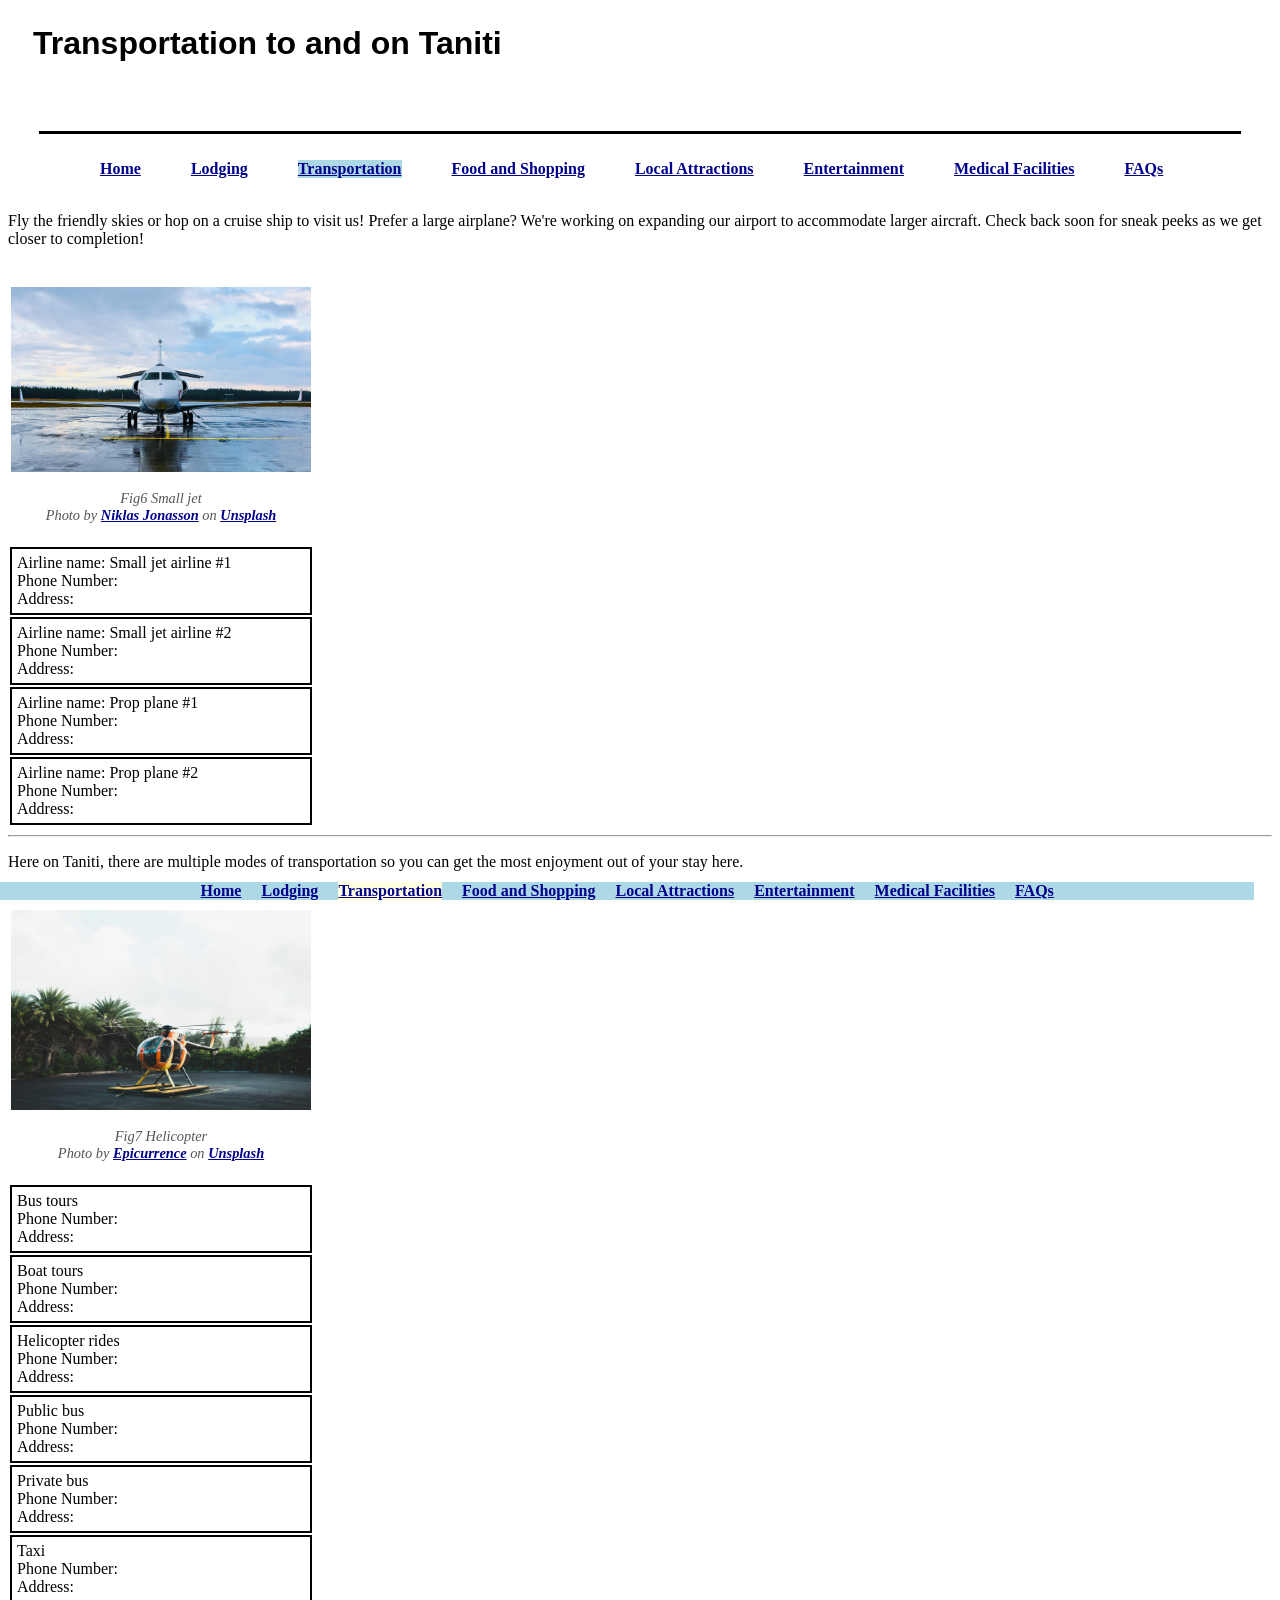
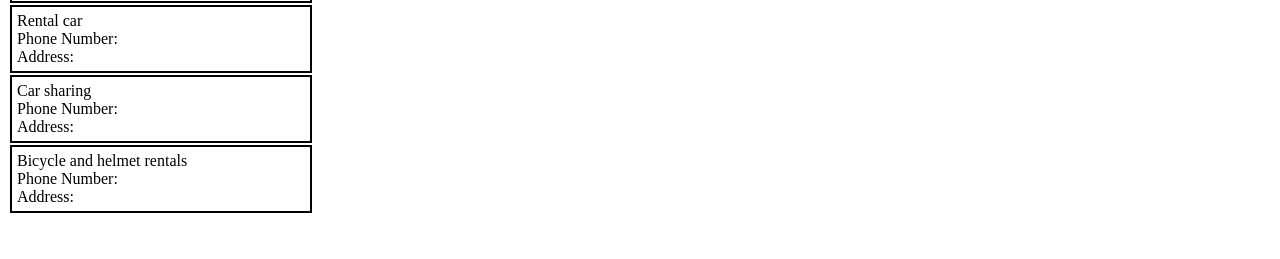
<file: transportation.html>
<!DOCTYPE html>
<html lang="en">
<link rel="stylesheet" type="text/css" href="./css/styles.css">
<link rel="icon" type="image/x-icon" href="./images/palmTreeIcon.jpg">

<head>
    <meta charset="UTF-8">
    <title>Transportation to and on Taniti - D479</title>
    <meta name="viewport" content="width=device-width, initial-scale=1.0">
</head>

<body>

    <header>
        <h1>Transportation to and on Taniti</h1>
    </header>

    <br><br>
    <hr width="95%" size="3" color="black">
    <br>

    <nav style="display: flex; flex-direction: row; gap: 50px; position: absolute; left: 100px;">
        <a href="index.html">Home</a>
        <a href="lodging.html">Lodging</a>
        <a href="transportation.html" style="background-color: lightblue;" title="You are here">Transportation</a>
        <a href="foodAndShopping.html">Food and Shopping</a>
        <a href="localAttractionsAndTours.html">Local Attractions</a>
        <a href="entertainment.html">Entertainment</a>
        <a href="medicalFacilities.html">Medical Facilities</a>
        <a href="faqs.html">FAQs</a>
    </nav>
    <br><br>

    <div>
        <main>
            <p>Fly the friendly skies or hop on a cruise ship to visit us!
             Prefer a large airplane? We're working on expanding our airport to accommodate larger aircraft. Check back soon for sneak
            peeks as we get closer to completion!</p>
        <table>
            <tr><td>
                <figure><img src="./images/small_jet.jpg" style="max-width: 300px;" alt="Small jet on runway" title="Small jet on runway">
                    <figcaption>
                    <p>Fig6 Small jet<br>Photo by <a href="https://unsplash.com/@niklasjonasson?utm_source=unsplash&utm_medium=referral&utm_content=creditCopyText">Niklas Jonasson</a> on <a href="https://unsplash.com/photos/an-airplane-is-parked-on-a-wet-runway-kEUqqARSlrw?utm_source=unsplash&utm_medium=referral&utm_content=creditCopyText">Unsplash</a></p>
                    </figcaption>
                </figure>
            </td></tr>
            <tr><td id="td">Airline name: Small jet airline #1<br>Phone Number:<br>Address:<br></td></tr>
            <tr><td id="td">Airline name: Small jet airline #2<br>Phone Number:<br>Address:<br></td></tr>
            <tr><td id="td">Airline name: Prop plane #1<br>Phone Number:<br>Address:<br></td></tr>
            <tr><td id="td">Airline name: Prop plane #2<br>Phone Number:<br>Address:<br></td></tr>
        </table>
        
        <hr>
        
        <p>Here on Taniti, there are multiple modes of 
        transportation so you can get the most enjoyment out of your stay here.</p>
        
        <table>
            <tr><td>
                <figure><img src="./images/helicopter.jpg" style="max-width: 300px;" alt="Helicopter with pontoons" title="Helicopter with pontoons">
                    <figcaption>
                    <p>Fig7 Helicopter<br>Photo by <a href="https://unsplash.com/@epicurrence?utm_source=unsplash&utm_medium=referral&utm_content=creditCopyText">Epicurrence</a> on <a href="https://unsplash.com/photos/orange-and-yellow-helicopter-on-ground-at-daytime-Z1nj5wHQ3YM?utm_source=unsplash&utm_medium=referral&utm_content=creditCopyText">Unsplash</a></p>
                    </figcaption>
                
                </td></tr>
            <tr><td id="td">Bus tours<br>Phone Number:<br>Address:<br></td></tr>
            <tr><td id="td">Boat tours<br>Phone Number:<br>Address:<br></td></tr>
            <tr><td id="td">Helicopter rides<br>Phone Number:<br>Address:<br></td></tr>
            <tr><td id="td">Public bus<br>Phone Number:<br>Address:<br></td></tr>
            <tr><td id="td">Private bus<br>Phone Number:<br>Address:<br></td></tr>
            <tr><td id="td">Taxi<br>Phone Number:<br>Address:<br></td></tr>
            <tr><td id="td">Rental car<br>Phone Number:<br>Address:<br></td></tr>
            <tr><td id="td">Car sharing<br>Phone Number:<br>Address:<br></td></tr>
            <tr><td id="td">Bicycle and helmet rentals<br>Phone Number:<br>Address:<br></td></tr>
        </table>

        </main>
    </div>

</body>
<br><br>

<footer class="footer">
        <a href="index.html">Home</a>
        <a href="lodging.html">Lodging</a>
        <a href="transportation.html" style="background-color: lightyellow;" title="You are here" target="_blank">Transportation</a>
        <a href="foodAndShopping.html">Food and Shopping</a>
        <a href="localAttractionsAndTours.html">Local Attractions</a>
        <a href="entertainment.html">Entertainment</a>
        <a href="medicalFacilities.html">Medical Facilities</a>
        <a href="faqs.html">FAQs</a>
</footer>

</html>
</file>
<file: css/styles.css>
/* Tara Abercromby, ID 012052003, D279 User Interface Design*/

header {
    background-color: white;
}

#headercontainer {
    display: flex;
}
#divcontainer {
    display: flex;
    justify-content: center;
    align-items: center;
}

#td {
    border: 2px solid black;
    padding: 5px;
}
h1 {
    color: black;
    font-family: 'Lucida Sans', 'Lucida Sans Regular', 'Lucida Grande', 'Lucida Sans Unicode', Geneva, Verdana, sans-serif;
    font: xx-large;
    font-weight: bold;
    margin: 25px;
    width: 95%;
}

li {
    font-weight: bold;
}

button {
    background-color: #BDBDBD;
    color: #003B6D;
    font-weight: bold;
    cursor: pointer;
}

.footer {
    position: fixed;
    bottom: 0;
    left: 0;
    width: 98%;
    background-color: lightblue;
    display: flex;
    justify-content: center;
    align-items: center;
    gap: 20px;
}

a {
    font-weight: bold;
    color: darkblue;
}

a:hover {
    background-color: yellow;
    }

button:hover {
    background-color: yellow;
}

a:focus {
    background-color: yellow;
}

a:visited {
    color: purple;
}

figure {
    max-width: 100%;
    margin: 20px auto;
    text-align: center; /* Centers the image and text */
}

figcaption {
    font-style: italic;
    font-size: 0.9em;
    color: #555555;
    margin-top: 8px; /* Adds space below the image */
}


/* For tablets and smaller */
@media (max-width: 768px) {
    .nav {
        flex-direction: column;
    }
}

/* For mobile phones */
@media (max-width: 480px) {
    body {
        font-size: 14px;
    }
}
</file>
